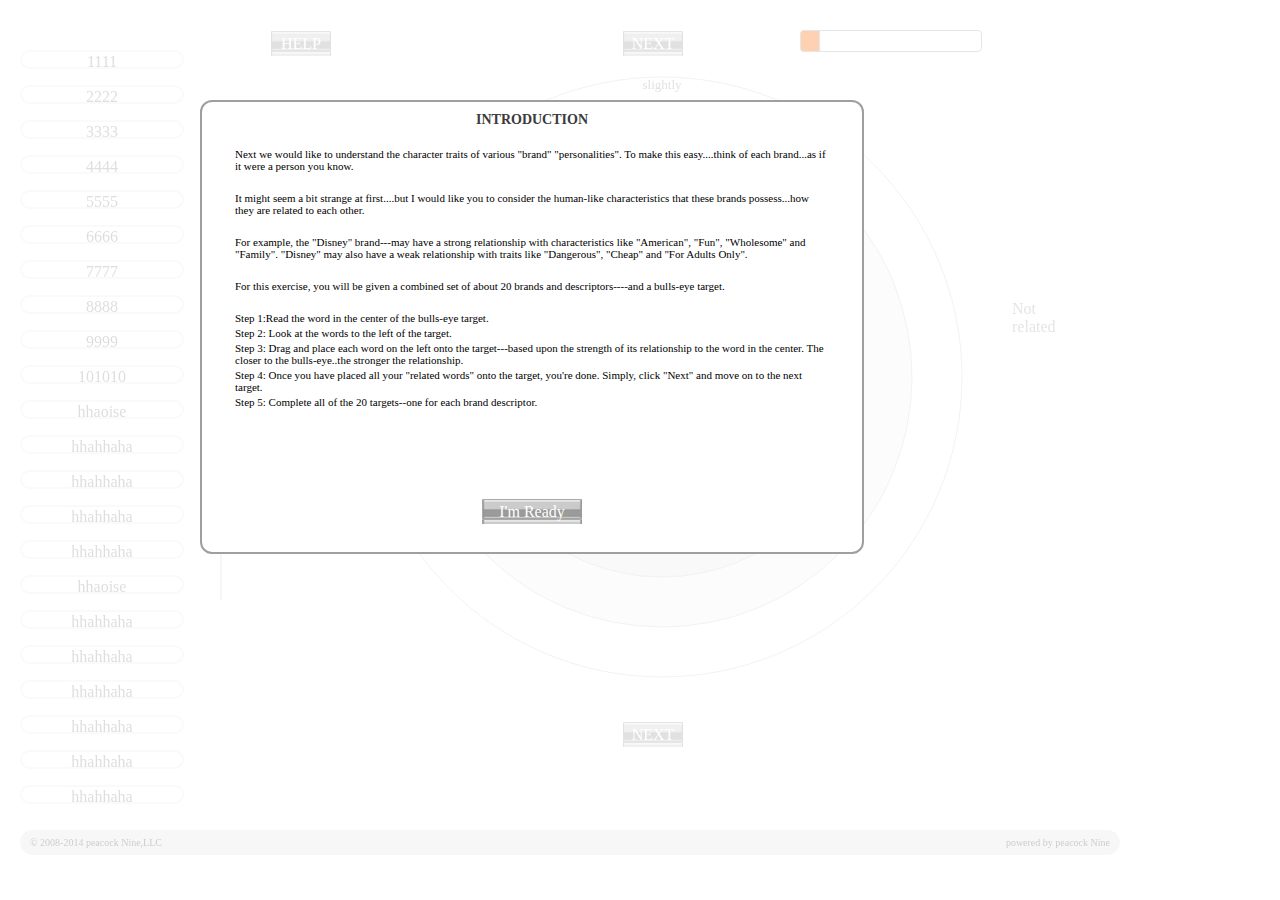
<file: index.html>
<!DOCTYPE html>
<html>
<head>
    <title>耙子</title>
    <meta http-equiv="Content-Type" content="text/html;charset=UTF-8">
    <link href="css/index.css" rel="stylesheet" type="text/css" />
</head>
<body>
<!-- 外层包裹div-->
<div class="wrap">
    <!-- 上半部分-->
    <div class="top clearfix">
        <!--  左半部分 -->
        <div class="left clearfix">
            <div class="leftbar clearfix">
                <div id="drag1"><a class="menu class1">1111</a></div>
                <div id="drag2"><a class="menu class2">2222</a></div>
                <div id="drag3"><a class="menu class3">3333</a></div>
                <div id="drag4"><a class="menu class4">4444</a></div>
                <div id="drag5"><a class="menu class5">5555</a></div>
                <div id="drag6"><a class="menu class6">6666</a></div>
                <div id="drag7"><a class="menu class7">7777</a></div>
                <div id="drag8"><a class="menu class8">8888</a></div>
                <div id="drag9"><a class="menu class9">9999</a></div>
                <div id="drag10"><a class="menu class10">101010</a></div>
                <div id="drag11"><a class="menu class11">hhaoise</a></div>
                <div id="drag12"><a class="menu class12">hhahhaha</a></div>
                <div id="drag13"><a class="menu class13">hhahhaha</a></div>
                <div id="drag14"><a class="menu class14">hhahhaha</a></div>
                <div id="drag15"><a class="menu class15">hhahhaha</a></div>
                <div id="drag16"><a class="menu class16">hhaoise</a></div>
                <div id="drag17"><a class="menu class17">hhahhaha</a></div>
                <div id="drag18"><a class="menu class18">hhahhaha</a></div>
                <div id="drag19"><a class="menu class19">hhahhaha</a></div>
                <div id="drag20"><a class="menu class20">hhahhaha</a></div>
                <div id="drag21"><a class="menu class21">hhahhaha</a></div>
                <div id="drag22"><a class="menu class22">hhahhaha</a></div>
            </div>
        </div>
        <!-- 中间分割线-->
        <div class="divide"><span>Not related</span></div>
        <!-- 右半部分 -->
        <div id="concentricCircles">
            <div id="progressBar"></div>
            <div class="btn" id="help">HELP</div>
            <div class="btn next-btn">NEXT</div>
            <canvas id="circle" width="650" height="630"></canvas>
            <div class="btn next-btn">NEXT</div>
            <p id="circleP1" class="circle-p">slightly Related</p>
            <p id="circleP2" class="circle-p">somewhat Related</p>
            <p id="circleP3" class="circle-p">Moderately Related</p>
            <p id="circleP4" class="circle-p">Largely Related</p>
            <p id="circleP5" class="circle-p">Extremely Related</p>
            <p id="circleP6" class="circle-p">honest</p>
        </div>
        <div class="divide right-notify"><span>Not related</span></div>
    </div>
    <!-- 底部 -->
    <div class="footer">
        <p class="copy-p">&copy; 2008-2014 peacock Nine,LLC</p>
        <p class="right-p">powered by peacock Nine</p>
    </div>
</div>
<div id="helpwrap" class="help-wrap">
    <h1>INTRODUCTION</h1>
    <div class="help-content">
        <p>Next we would like to understand the character traits of various "brand" "personalities". To make this easy....think of each brand...as if it were a person you know.</p>
        <p>It might seem a bit strange at first....but I would like you to consider the human-like characteristics that these brands possess...how they are related to each other.</p>
        <p>For example, the "Disney" brand---may have a strong relationship with characteristics like "American", "Fun", "Wholesome" and "Family". "Disney" may also have a weak relationship with traits like "Dangerous", "Cheap" and "For Adults Only".</p>
        <p>For this exercise, you will be given a combined set of about 20 brands and descriptors----and a bulls-eye target.</p>
        <p>Step 1:Read the word in the center of the bulls-eye target.</p>
        <p class="step-p">Step 2: Look at the words to the left of the target.</p>
        <p class="step-p">Step 3: Drag and place each word on the left onto the target---based upon the strength of its relationship to the word in the center.  The closer to the bulls-eye..the stronger the relationship.</p>
        <p class="step-p">Step 4: Once you have placed all your "related words" onto the target, you're done.  Simply, click "Next" and move on to the next target.</p>
        <p class="step-p">Step 5: Complete all of the 20 targets--one for each brand  descriptor.</p>
    </div>
    <div id="closeHelpBtn" class="btn close-help-btn">I'm Ready</div>
</div>
<div id="excellentJob" class="dsp-none help-wrap excellent-job">
    <h1>Excellent job</h1>
    <p>if this page does not refresh in 10 seconds,</p>
    <p>&nbsp;&nbsp;please click on the >> button below</p>
</div>
<div id="shade" class="shade"></div>
<script src="js/jquery-2.0.3.min.js"></script>
<script src="js/jquery-ui.min.js"></script>
<script>

</script>
<script type="text/javascript" src="http://survey.buzzsponge.com/Bacon/jsongateway.aspx?proxy&destination=fluorine&source=Bacon.FFService.BaconFFService"></script>
<script type="text/javascript">
    /* <![CDATA[ */
    window.onload = function()
    {
        var s = new BaconFFService();
        console.log(s.GetSurvey(1));
        alert("sync:" + s.GetSurvey(1));
        //s.Echo("some text", function(response) { alert("async:" + response.result) });
    }
    /* ]]> */
</script>
<script src="js/index.js"></script>
</body>
</html>
</file>
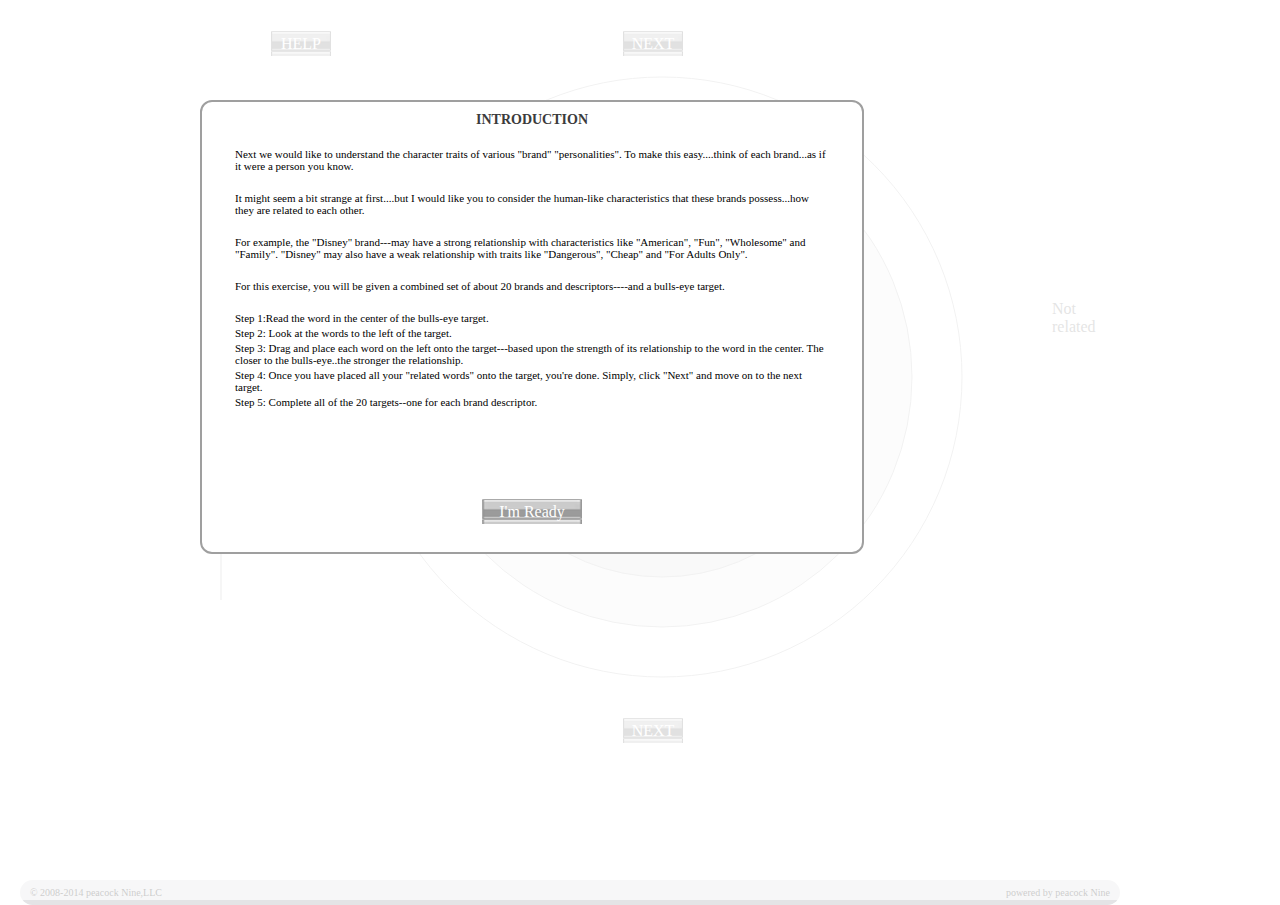
<file: bacon-tool/index.html>
<!DOCTYPE html>
<html>
<head>
    <title>Study</title>
    <meta http-equiv="Content-Type" content="text/html;charset=UTF-8">
    <link href="css/index.css" rel="stylesheet" type="text/css" />
    <link href="css/circle.css" rel="stylesheet" type="text/css" />
</head>
<body onload="draw();">
<!-- 外层包裹div-->
<div class="wrap">
    <!-- 上半部分-->
    <div class="top clearfix">
        <!--  左半部分 -->
        <div class="left clearfix">
            <div id="termList" class="leftbar clearfix">
            <!-- term列表动态生成-->
            </div>
        </div>
        <!-- 中间分割线-->
        <div class="divide"><span>Not related</span></div>
        <!-- 右半部分 -->
        <div id="concentricCircles">
            <div id="progressBar"></div>
            <div class="btn" id="help">HELP</div>
            <div class="btn next-btn">NEXT</div>
            <canvas id="circle" width="650" height="630"> 
            </canvas>
            <div class="circle-wrap" >
                
                <div class="circleInner">
                    <canvas id="circle6" width="650" height="630">
                        
                    </canvas>
                </div>
                <div class="circleInner">
                    <canvas id="circle5" width="650" height="630">
                        
                    </canvas>
                </div>
                <div class="circleInner">
                    <canvas id="circle4" width="650" height="630">
                        
                    </canvas>
                </div>
                <div class="circleInner">
                    <canvas id="circle3" width="650" height="630">
                        
                    </canvas>
                </div>
                <div class="circleInner">
                    <canvas id="circle2" width="650" height="630">
                        
                    </canvas>
                </div>
                <div class="circleInner">
                    <canvas id="circle1" width="650" height="630">
                        
                    </canvas>
                </div>
            </div>
            <div class="btn next-btn">NEXT</div>
        </div>
        <div class="divide right-notify"><span>Not related</span></div>
    </div>
    <!-- 底部 -->
    <div class="footer">
        <p class="copy-p">&copy; 2008-2014 peacock Nine,LLC</p>
        <p class="right-p">powered by peacock Nine</p>
    </div>
</div>
<div id="helpwrap" class="help-wrap">
    <h1>INTRODUCTION</h1>
    <div class="help-content">
        <p>Next we would like to understand the character traits of various "brand" "personalities". To make this easy....think of each brand...as if it were a person you know.</p>
        <p>It might seem a bit strange at first....but I would like you to consider the human-like characteristics that these brands possess...how they are related to each other.</p>
        <p>For example, the "Disney" brand---may have a strong relationship with characteristics like "American", "Fun", "Wholesome" and "Family". "Disney" may also have a weak relationship with traits like "Dangerous", "Cheap" and "For Adults Only".</p>
        <p>For this exercise, you will be given a combined set of about 20 brands and descriptors----and a bulls-eye target.</p>
        <p>Step 1:Read the word in the center of the bulls-eye target.</p>
        <p class="step-p">Step 2: Look at the words to the left of the target.</p>
        <p class="step-p">Step 3: Drag and place each word on the left onto the target---based upon the strength of its relationship to the word in the center.  The closer to the bulls-eye..the stronger the relationship.</p>
        <p class="step-p">Step 4: Once you have placed all your "related words" onto the target, you're done.  Simply, click "Next" and move on to the next target.</p>
        <p class="step-p">Step 5: Complete all of the 20 targets--one for each brand  descriptor.</p>
    </div>
    <div id="closeHelpBtn" class="btn close-help-btn">I'm Ready</div>
</div>
<div id="excellentJob" class="dsp-none help-wrap excellent-job">
    <h1>Excellent job</h1>
    <p>if this page does not refresh in 10 seconds,</p>
    <p>&nbsp;&nbsp;please click on the >> button below</p>
</div>
<div id="shade" class="shade"></div>
<script src="js/jquery-2.0.3.min.js"></script>
<script src="js/jquery-ui.min.js"></script>
<script>

</script>
<script type="text/javascript" src="http://survey.buzzsponge.com/Bacon/jsongateway.aspx?proxy&destination=fluorine&source=Bacon.FFService.BaconFFService"></script>
<script src="js/index.js"></script>
<script src="js/circle.js"></script>
</body>
</html>
</file>
<file: css/index.css>
* {
    margin: 0;
    padding: 0;
    border: none;
    list-style: none;
    font-family:'Microsoft YaHei';
}

.clearfix:after {
    content: ".";
    display: block;
    height: 0;
    visibility: hidden;
    clear: both;
}

.clearfix {
    *zoom: 1;
}
.dsp-none{
    display:none;
}

.dsp-block{
    display:block;
}

.top {
    width: auto;
}

.left {
    float: left;
    width: 200px;
}

.divide {
    height: 500px;
    float: left;
    border-left: 2px solid #E1E1E1;
    margin :100px 0 0 20px;
    width:20px;
}
.divide span{
    display:block;
    margin-top:200px;
    color:#A6A6A6;
    background-color:transparent;
}

.right-notify{
    border:none;
}

.leftbar {
    width: 200px;
    height: 700px;
    margin-top:80px;
}

.leftbar div{
    margin:0 auto;
    position:absolute;
    z-index:2000;
    width:160px;
    background-color:#fff;
    border:2px solid #EEEEEE;
    border-radius:10px;
}

.menu{
    width:160px;
    height:15px;
    line-height: 20px;
    margin:0 auto;
    cursor: pointer;
    display:block;
    text-align:center;
    color:#929292;
}

.leftbar div:hover{
    border-color:red;
}

#concentricCircles {
    float: left;
    width: auto;
    margin-left: 100px;
}

.circle-p{
    width:60px;
    height:40px;
    line-height:20px;
    text-align: center;
    position:absolute;
    font-size:13px;
    color:#9A9A9A;
    left:632px;
}

#circleP1{
    top:75px;
}

#circleP2{
    top:130px;
}

#circleP3{
    top:180px;
}

#circleP4{
    top:225px;
}

#circleP5{
    top:285px;
}

#circleP6{
    top:360px;
    color:#fff;
}
#drag1{
    left:20px;
    top:50px;
}
#drag2{
    left:20px;
    top:85px;
}
#drag3{
    left:20px;
    top:120px;
}
#drag4{
    left:20px;
    top:155px;
}
#drag5{
    left:20px;
    top:190px;
}
#drag6{
    left:20px;
    top:225px;
}

#drag7{
    left:20px;
    top:260px;
}

#drag8{
    left:20px;
    top:295px;
}

#drag9{
    left:20px;
    top:330px;
}
#drag10{
    left:20px;
    top:365px;
}
#drag11{
    left:20px;
    top:400px;
}
#drag12{
    left:20px;
    top:435px;
}
#drag13{
    left:20px;
    top:470px;
}
#drag14{
    left:20px;
    top:505px;
}
#drag15{
    left:20px;
    top:540px;
}
#drag16{
    left:20px;
    top:575px;
}

#drag17{
    left:20px;
    top:610px;
}
#drag18{
    left:20px;
    top:645px;
}
#drag19{
    left:20px;
    top:680px;
}
#drag20{
    left:20px;
    top:715px;
}
#drag21{
    left:20px;
    top:750px;
}
#drag22{
    left:20px;
    top:785px;
}
.btn{
    width:60px;
    height:25px;
    line-height:25px;
    text-align:center;
    cursor:pointer;
    color:#fff;
    background-image:url('../images/btn.png');
    border:1px solid #fff;
}

.btn:hover{
    border:1px solid red;
}

.next-btn{
    margin:30px auto auto 280px;
}

#help{
    position:absolute;
    top:30px;
    left:270px;
}
/* 进度条样式*/
#progressBar{
    position:absolute;
    top:30px;
    left:800px;
    width:180px;
    height:20px;
}

.ui-corner-all, .ui-corner-bottom, .ui-corner-right, .ui-corner-br {
    border-bottom-right-radius: 4px;
}

.ui-corner-all, .ui-corner-bottom, .ui-corner-left, .ui-corner-bl {
    border-bottom-left-radius: 4px;
}

.ui-corner-all, .ui-corner-top, .ui-corner-right, .ui-corner-tr {
    border-top-right-radius: 4px;
}

.ui-corner-all, .ui-corner-top, .ui-corner-left, .ui-corner-tl {
    border-top-left-radius: 4px;
}

.ui-widget-content {
    background: #fff url("../images/progress.png") repeat-x scroll 50% 50%;
    border: 1px solid #aaa;
    color: #222;
}

.ui-progressbar .ui-progressbar-value {
    height: 100%;
    margin: -1px;
}

.ui-corner-all, .ui-corner-bottom, .ui-corner-left, .ui-corner-bl {
    border-bottom-left-radius: 4px;
}

.ui-corner-all, .ui-corner-top, .ui-corner-left, .ui-corner-tl {
    border-top-left-radius: 4px;
}

.ui-widget-header {
    background: #ccc url("../images/progress-inner.png") repeat-x scroll 50% 50%;
    border: 1px solid #aaa;
    color: #222;
    font-weight: 700;
}
/** 对话框信息 **/
.help-wrap{
    z-index:5000;
    width:660px;
    height:450px;
    border:2px solid #9F9F9F;
    background-color:#FFFFFF;
    border-radius:12px;
    position:absolute;
    top:100px;
    left:200px;
}

.help-content{
    width:90%;
    height:350px;
    margin:0 auto;
}
.help-content p,.excellent-job p{
    margin-top:20px;
}
.help-content .step-p{
    margin-top:3px;
}
/** 遮罩**/
.shade{
    position:absolute;
    width:100%;
    height:100%;
    background-color:#FFFFFF;
    z-index:3000;
    opacity:0.7;
    filter: alpha(opacity=70);
    top: 0%;
    left: 0%;
}

h1{
    color:#3B3B3B;
    font-size:14px;
    text-align:center;
    margin:10px auto;
}

.help-content{
    font-size:11px;
}

.close-help-btn{
    width:100px;
    margin:0 auto;
    background-image:url('../images/helpclosebtn.png');
}
/** footer样式**/
.footer{
    margin-top:50px;
    width:1100px;
    height:25px;
    background-color:#E4E4E6;
    border-radius: 25px;
    margin-left:20px;
}

.footer>p{
    height:25px;
    line-height:25px;
    font-size:10px;
    color:#555555;
}

.copy-p{
    float:left;
    margin-left:10px;
}

.right-p{
    float:right;
    margin-right:10px;
}

.fly-cuter{
    position:relative;
    top:-70px;
    left:100px;
    width:12px;
    height:12px;
}

.excellent-job{
    width:400px;
    height:150px;
    top:260px;
    font-size:17px;
}
.excellent-job h1{
    font-size:18px;
}
.excellent-job p{
    margin:0 auto;
    text-align:center;
}
</file>
<file: bacon-tool/css/index.css>
* {
    margin: 0;
    padding: 0;
    border: none;
    list-style: none;
    font-family:'Microsoft YaHei';
}

.clearfix:after {
    content: ".";
    display: block;
    height: 0;
    visibility: hidden;
    clear: both;
}

.clearfix {
    *zoom: 1;
}
.dsp-none{
    display:none;
}

.dsp-block{
    display:block;
}

.top {
    width: auto;
}

.left {
    float: left;
    width: 200px;
}

.divide {
    height: 500px;
    float: left;
    border-left: 2px solid #E1E1E1;
    margin :100px 0 0 20px;
    width:20px;
}
.divide span{
    display:block;
    margin-top:200px;
    color:#A6A6A6;
    background-color:transparent;
}

.right-notify{
    border:none;
}

.leftbar {
    width: 200px;
    height: 700px;
    margin-top:80px;
}

.leftbar div{
    margin:0 auto;
    position:absolute;
    z-index:2000;
    width:160px;
    background-color:#fff;
    border:2px solid #EEEEEE;
    border-radius:10px;
}

.menu{
    width:160px;
    height:15px;
    line-height: 20px;
    margin:0 auto;
    cursor: pointer;
    display:block;
    text-align:center;
    color:#929292;
}

.leftbar div:hover{
    border-color:red;
}

#concentricCircles {
    float: left;
    width: auto;
    margin-left: 100px;
}

.circle-p{
    width:60px;
    height:40px;
    line-height:20px;
    text-align: center;
    position:absolute;
    font-size:13px;
    color:#9A9A9A;
    left:632px;
}

#circleP6{
    top:75px;
}

#circleP5{
    top:130px;
}

#circleP4{
    top:180px;
}

#circleP3{
    top:225px;
}

#circleP2{
    top:285px;
}

#circleP1{
    top:360px;
    color:#fff;
}
#drag1{
    left:20px;
    top:50px;
}
#drag2{
    left:20px;
    top:85px;
}
#drag3{
    left:20px;
    top:120px;
}
#drag4{
    left:20px;
    top:155px;
}
#drag5{
    left:20px;
    top:190px;
}
#drag6{
    left:20px;
    top:225px;
}

#drag7{
    left:20px;
    top:260px;
}

#drag8{
    left:20px;
    top:295px;
}

#drag9{
    left:20px;
    top:330px;
}
#drag10{
    left:20px;
    top:365px;
}
#drag11{
    left:20px;
    top:400px;
}
#drag12{
    left:20px;
    top:435px;
}
#drag13{
    left:20px;
    top:470px;
}
#drag14{
    left:20px;
    top:505px;
}
#drag15{
    left:20px;
    top:540px;
}
#drag16{
    left:20px;
    top:575px;
}

#drag17{
    left:20px;
    top:610px;
}
#drag18{
    left:20px;
    top:645px;
}
#drag19{
    left:20px;
    top:680px;
}
#drag20{
    left:20px;
    top:715px;
}
#drag21{
    left:20px;
    top:750px;
}
#drag22{
    left:20px;
    top:785px;
}
#drag23{
    left:20px;
    top:820px;
}
.btn{
    width:60px;
    height:25px;
    line-height:25px;
    text-align:center;
    cursor:pointer;
    color:#fff;
    background-image:url('../images/btn.png');
    border:1px solid #fff;
}

.btn:hover{
    border:1px solid red;
}

.next-btn{
    margin:30px auto auto 280px;
}

#help{
    position:absolute;
    top:30px;
    left:270px;
}
/* 进度条样式*/
#progressBar{
    position:absolute;
    top:30px;
    left:800px;
    width:180px;
    height:20px;
}

.ui-corner-all, .ui-corner-bottom, .ui-corner-right, .ui-corner-br {
    border-bottom-right-radius: 4px;
}

.ui-corner-all, .ui-corner-bottom, .ui-corner-left, .ui-corner-bl {
    border-bottom-left-radius: 4px;
}

.ui-corner-all, .ui-corner-top, .ui-corner-right, .ui-corner-tr {
    border-top-right-radius: 4px;
}

.ui-corner-all, .ui-corner-top, .ui-corner-left, .ui-corner-tl {
    border-top-left-radius: 4px;
}

.ui-widget-content {
    background: #fff url("../images/progress.png") repeat-x scroll 50% 50%;
    border: 1px solid #aaa;
    color: #222;
}

.ui-progressbar .ui-progressbar-value {
    height: 100%;
    margin: -1px;
}

.ui-corner-all, .ui-corner-bottom, .ui-corner-left, .ui-corner-bl {
    border-bottom-left-radius: 4px;
}

.ui-corner-all, .ui-corner-top, .ui-corner-left, .ui-corner-tl {
    border-top-left-radius: 4px;
}

.ui-widget-header {
    background: #ccc url("../images/progress-inner.png") repeat-x scroll 50% 50%;
    border: 1px solid #aaa;
    color: #222;
    font-weight: 700;
}
/** 对话框信息 **/
.help-wrap{
    z-index:5000;
    width:660px;
    height:450px;
    border:2px solid #9F9F9F;
    background-color:#FFFFFF;
    border-radius:12px;
    position:absolute;
    top:100px;
    left:200px;
}

.help-content{
    width:90%;
    height:350px;
    margin:0 auto;
}
.help-content p,.excellent-job p{
    margin-top:20px;
}
.help-content .step-p{
    margin-top:3px;
}
/** 遮罩**/
.shade{
    position:absolute;
    width:100%;
    height:100%;
    background-color:#FFFFFF;
    z-index:3000;
    opacity:0.7;
    filter: alpha(opacity=70);
    top: 0%;
    left: 0%;
}

h1{
    color:#3B3B3B;
    font-size:14px;
    text-align:center;
    margin:10px auto;
}

.help-content{
    font-size:11px;
}

.close-help-btn{
    width:100px;
    margin:0 auto;
    background-image:url('../images/helpclosebtn.png');
}
/** footer样式**/
.footer{
    margin-top:100px;
    width:1100px;
    height:25px;
    background-color:#E4E4E6;
    border-radius: 25px;
    margin-left:20px;
}

.footer>p{
    height:25px;
    line-height:25px;
    font-size:10px;
    color:#555555;
}

.copy-p{
    float:left;
    margin-left:10px;
}

.right-p{
    float:right;
    margin-right:10px;
}

.fly-cuter{
    position:relative;
    top:-70px;
    left:100px;
    width:12px;
    height:12px;
}

.excellent-job{
    width:400px;
    height:150px;
    top:260px;
    font-size:17px;
}
.excellent-job h1{
    font-size:18px;
}
.excellent-job p{
    margin:0 auto;
    text-align:center;
}
</file>
<file: bacon-tool/css/circle.css>
.circle-wrap{width: 650px;height: 630px;}
#circle{position: absolute;}
.circle-wrap{position: relative;}
.circleInner{position: absolute;}

.divide span{
	margin-left: 40px;
}
</file>
